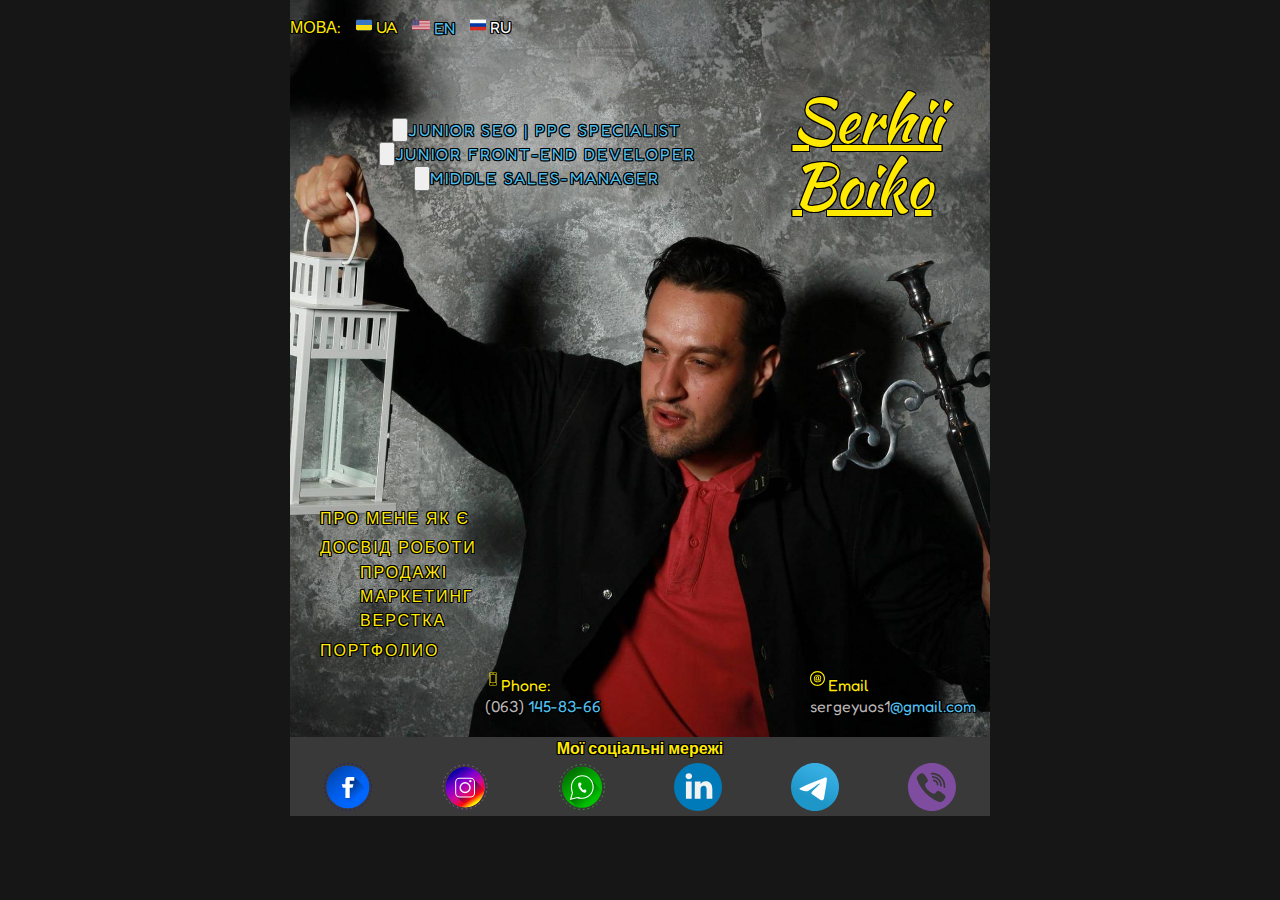
<file: ruzumemoe/index.html>
<!DOCTYPE html>
<html lang="uk">
  <head>
    <meta charset="UTF-8" />
    <meta http-equiv="X-UA-Compatible" content="IE=edge" />
    <meta name="viewport" content="width=device-width, initial-scale=1.0" />
    <title>CV Boiko Serhii</title>
    <meta
      name="Description"
      content="Резюме SEO и PPC спеціаліста, front-end розробника, менеждер з продажу"
    />
    <link rel="preconnect" href="https://fonts.googleapis.com" />
    <link rel="preconnect" href="https://fonts.gstatic.com" crossorigin />
    <link
      href="https://fonts.googleapis.com/css2?family=Actor&family=Fredoka+One&family=Kaushan+Script&display=swap"
      rel="stylesheet"
    />
    <link rel="stylesheet" href="https://cdnjs.cloudflare.com/ajax/libs/modern-normalize/1.1.0/modern-normalize.min.css" />
    <link rel="stylesheet" href="./style.css" />
  </head>
  <body>
    <header class="header">
      <div class="header-wrap">
        <h2 class="name-leng">Мова:</h2>
        <ul class="lists-leng">
          <li class="list-leng">
            <a class="link link-leng ua" href="#">
              <svg
                version="1.1"
                id="Layer_1"
                xmlns="http://www.w3.org/2000/svg"
                xmlns:xlink="http://www.w3.org/1999/xlink"
                x="0px"
                y="0px"
                viewBox="0 0 64 42"
                style="enable-background: new 0 0 64 42"
                xml:space="preserve"
                width="16"
                height="16"
              >
                <style type="text/css">
                  .st0 {
                    fill: #3a75c4;
                  }
                  .st1 {
                    fill: #f9dd16;
                  }
                </style>
                <path
                  id="Rounded_Rectangle_7_copy"
                  class="st0"
                  d="M5.8,0h52.3C61.4,0,64,2.6,64,5.7v30.6c0,3.2-2.6,5.7-5.8,5.7H5.8 C2.6,42,0,39.4,0,36.3V5.7C0,2.6,2.6,0,5.8,0z"
                />
                <path
                  class="st1"
                  d="M0,36.3C0,39.4,2.6,42,5.8,42h52.4c3.2,0,5.8-2.5,5.8-5.7V21H0V36.3z"
                />
              </svg>
              UA
            </a>
          </li>
          <li class="list-leng">
            <a class="link link-leng en" href="#">
              <svg xmlns="http://www.w3.org/2000/svg" xmlns:xlink="http://www.w3.org/1999/xlink" width="18" height="18" viewBox="0 0 7410 3900">
                <rect width="7410" height="3900" fill="#b22234"/>
                <path d="M0,450H7410m0,600H0m0,600H7410m0,600H0m0,600H7410m0,600H0" stroke="#fff" stroke-width="300"/>
                <rect width="2964" height="2100" fill="#3c3b6e"/>
                <g fill="#fff">
                <g id="s18">
                <g id="s9">
                <g id="s5">
                <g id="s4">
                <path id="s" d="M247,90 317.534230,307.082039 132.873218,172.917961H361.126782L176.465770,307.082039z"/>
                <use xlink:href="#s" y="420"/>
                <use xlink:href="#s" y="840"/>
                <use xlink:href="#s" y="1260"/>
                </g>
                <use xlink:href="#s" y="1680"/>
                </g>
                <use xlink:href="#s4" x="247" y="210"/>
                </g>
                <use xlink:href="#s9" x="494"/>
                </g>
                <use xlink:href="#s18" x="988"/>
                <use xlink:href="#s9" x="1976"/>
                <use xlink:href="#s5" x="2470"/>
                </g>
              </svg>
              EN
            </a>
          </li>
          <li class="list-leng">
            <a class="link link-leng ru" href="#"></a>
              <svg
                xmlns="http://www.w3.org/2000/svg"
                viewBox="0 0 9 6"
                width="16"
                height="16"
              >
                <rect fill="#fff" width="9" height="3" />
                <rect fill="#d52b1e" y="3" width="9" height="3" />
                <rect fill="#0039a6" y="2" width="9" height="2" />
              </svg>
              RU
            </a>
          </li>
        </ul>
      </div>
    </header>

<main>
      <section class="hero">
        <div class="hero-wrapper">
          <ul class="lists-hero-btn">
            <li class="hero-btn">
              <input type="button" value="" />Junior SEO | PPC specialist
            </li>
            <li class="hero-btn">
              <input type="button" value="" />Junior Front-end developer
            </li>
            <li class="hero-btn">
              <input type="button" value="" />Middle sales-manager
            </li>
        </ul>
        <a href="./index.html" class="hero-logo"
          > Serhii <br />
          Boiko</a>
        </div>

     </section>

    <section class="section-nav">
      <nav class="main-nav">
        <ul class="main-nav-lists">
          <li class="nav-list">
            <a href="./aboutme.html" class="link main-nav-link"
              >Про мене як є </a
            >
          </li>
          <li class="nav-list exp">
            Досвід роботи
            <ul>
              <li class="nav-secondary-list">
                <a href="./experience-sell.html" class="link second-nav-link"
                  >Продажі</a
                >
              </li>
              <li class="nav-secondary-list">
                <a
                  href="./experience-marketing.html"
                  class="link second-nav-link"
                  >Маркетинг</a
                >
              </li>
              <li class="nav-secondary-list">
                <a
                  href="./experience-front-end.html"
                  class="link second-nav-link"
                  >Верстка</a
                >
              </li>
            </ul>
          </li>
          <li class="nav-list">
            <a href="./aboutme.html" class="link main-nav-link"></a>Портфолио
          </li>
        </ul>
      </nav>
    </section>

    <section>
      <div class="addres">
        <ul class="address-lists">
          <li class="address-list">
            <div class="address-list-wrap">
              <svg data-name="Layer 1" id="Layer_1" viewBox="0 0 32 32" xmlns="http://www.w3.org/2000/svg" height="16" width="16"><title/><path d="M21.5,3h-11A2.5,2.5,0,0,0,8,5.5v21A2.5,2.5,0,0,0,10.5,29h11A2.5,2.5,0,0,0,24,26.5V5.5A2.5,2.5,0,0,0,21.5,3ZM23,26.5A1.5,1.5,0,0,1,21.5,28h-11A1.5,1.5,0,0,1,9,26.5V5.5A1.5,1.5,0,0,1,10.5,4h11A1.5,1.5,0,0,1,23,5.5v21Z"/><path d="M10,24H22V7H10V24ZM11,8H21V23H11V8Z"/><circle cx="16" cy="26" r="1"/><rect height="1" width="4" x="14" y="5"/></svg>
              <p class="phone-text">Phone:</p>  
            </div>
            <a href="tel:+380631458366" class="link contact-nav-link" target="_blank" rel="noreferrer noopener">
             <span class="phone-link">(063)</span> 145-83-66
            </a>
          </li>
          <li class="address-list email">
            <div class="address-list-wrap email">
              <svg version="1.1" id="Capa_1" xmlns="http://www.w3.org/2000/svg" xmlns:xlink="http://www.w3.org/1999/xlink" x="0px" y="0px"
                width="15px" height="15px" viewBox="0 0 512 512" style="enable-background:new 0 0 512 512;" xml:space="preserve">
                  <g>
                    <g>
                      <path d="M256,0C114.609,0,0,114.609,0,256c0,141.391,114.609,256,256,256c141.391,0,256-114.609,256-256
                        C512,114.609,397.391,0,256,0z M256,472c-119.297,0-216-96.703-216-216S136.703,40,256,40s216,96.703,216,216S375.297,472,256,472
                        z"/>
                      <path d="M315.844,198.359c0.172-1.109,0.25-2.141,0.25-3.094c0-8.797-5.5-13.172-16.5-13.172c-5.281,0-8.844,0.906-10.688,2.688
                        c-1.875,1.812-3.156,5.391-3.906,10.75c-4.219-5.938-8.469-9.938-12.75-12.016c-3.938-1.891-9.578-2.828-16.875-2.828
                        c-18.797,0-35.109,9.562-48.875,28.672c-12.688,17.578-19.016,36.359-19.016,56.329c0,15.594,4.109,29.28,12.344,41.094
                        c9.125,13.016,21.062,19.516,35.766,19.516c12.594,0,24.688-4.516,36.266-13.547c5.22,9.031,14.142,13.547,26.734,13.547
                        c23.844,0,44.267-10.062,61.219-30.203C375.938,276.938,384,254.906,384,230.031c0-29.75-12.516-54.562-37.547-74.422
                        C323.266,137.219,296.75,128,266.844,128c-38.906,0-71.562,12.297-98.016,36.906C141.609,190.281,128,222.656,128,262.062
                        c0,40.266,13.953,71.188,41.828,92.78C194.859,374.297,227.688,384,268.344,384c17.312,0,34.188-2.703,50.656-8.141
                        c18.062-5.922,32.922-14.359,44.594-25.297c3.767-3.609,7.392-8,10.828-13.156c4.297-6.297,6.422-11.375,6.422-15.234
                        c0-2.922-1.016-5.531-3.078-7.828c-2.047-2.281-4.516-3.422-7.358-3.422c-5.392,0-9.922,1.906-13.625,5.672
                        c-6.109,6.562-10.656,11.562-13.595,15c-20,17.469-44.844,26.203-74.594,26.203c-31.906,0-57.438-7.828-76.578-23.484
                        c-20.922-17.108-31.375-41.625-31.375-73.53c0-30.969,9.938-56.844,29.859-77.625C210.406,162.391,235.484,152,265.703,152
                        c23.781,0,43.547,6.75,59.328,20.281c16.906,14.344,25.328,33.438,25.328,57.25c0,12.469-2.125,24.094-6.422,34.828
                        c-4.781,12.047-11.72,21.328-20.781,27.858c-6.812,4.892-12.142,7.345-16,7.345c-4.203,0-6.297-1.97-6.297-5.922
                        c0-1.642,1.078-9.203,3.281-22.72L315.844,198.359z M267.344,269.578c-7.734,21.453-15.969,32.188-24.688,32.188
                        c-13.031,0-19.547-8.312-19.547-24.953c0-12.922,3.734-27.469,11.234-43.688c8.734-19.141,18.672-28.703,29.845-28.703
                        c4.625,0,8.062,2.5,10.328,7.484c1.844,3.812,2.766,8.344,2.766,13.594C277.281,236.719,273.984,251.406,267.344,269.578z"/>
                    </g>
                  </g>
                  <g>
                  </g>
                  <g>
                  </g>
                  <g>
                  </g>
                  <g>
                  </g>
                  <g>
                  </g>
                  <g>
                  </g>
                  <g>
                  </g>
                  <g>
                  </g>
                  <g>
                  </g>
                  <g>
                  </g>
                  <g>
                  </g>
                  <g>
                  </g>
                  <g>
                  </g>
                  <g>
                  </g>
                  <g></g></svg>
              <p class="email-text">Email</p>
            </div>
            <a href="mailto:mail@sergeyuos1@gmail.com&body=Привет?subject=Вакансия" class="link contact-nav-link"><span class="addres-link">sergeyuos1</span>@gmail.com</a>
          </li>
        </ul>
      </div>
    </section>
</main>

    <footer class="footer">
      <div class="wrap-social">
        <h2 class="name-social" >Мої соціальні мережі</h2>
        <ul class="social-link">
          <li><a href="https://www.facebook.com/sergeyuos1" target="_blank" rel="noreferrer noopener">
            <svg
                xmlns:dc="http://purl.org/dc/elements/1.1/"
                xmlns:cc="http://creativecommons.org/ns#"
                xmlns:rdf="http://www.w3.org/1999/02/22-rdf-syntax-ns#"
                xmlns:svg="http://www.w3.org/2000/svg"
                xmlns="http://www.w3.org/2000/svg"
                xmlns:xlink="http://www.w3.org/1999/xlink"
                xmlns:sodipodi="http://sodipodi.sourceforge.net/DTD/sodipodi-0.dtd"
                xmlns:inkscape="http://www.inkscape.org/namespaces/inkscape"
                width="48"
                height="48"
                viewBox="0 0 105.78513 105.78513"
                version="1.1"
                id="svg8"
                inkscape:version="0.92.3 (2405546, 2018-03-11)"
                sodipodi:docname="dibujo-6.svg">
                <defs
                  id="defs2">
                  <linearGradient
                    inkscape:collect="always"
                    id="linearGradient998">
                    <stop
                      style="stop-color:#000000;stop-opacity:0.52777779"
                      offset="0"
                      id="stop994" />
                    <stop
                      style="stop-color:#000000;stop-opacity:0;"
                      offset="1"
                      id="stop996" />
                  </linearGradient>
                  <linearGradient
                    inkscape:collect="always"
                    id="linearGradient978">
                    <stop
                      style="stop-color:#0047b2;stop-opacity:1"
                      offset="0"
                      id="stop974" />
                    <stop
                      style="stop-color:#0066ff;stop-opacity:0;"
                      offset="1"
                      id="stop976" />
                  </linearGradient>
                  <linearGradient
                    inkscape:collect="always"
                    xlink:href="#linearGradient978"
                    id="linearGradient980"
                    x1="52.117558"
                    y1="94.676964"
                    x2="109.84778"
                    y2="167.10701"
                    gradientUnits="userSpaceOnUse" />
                  <linearGradient
                    inkscape:collect="always"
                    xlink:href="#linearGradient998"
                    id="linearGradient1000"
                    x1="306.42773"
                    y1="441.0918"
                    x2="408.00809"
                    y2="555.74707"
                    gradientUnits="userSpaceOnUse" />
                </defs>
                <sodipodi:namedview
                  id="base"
                  pagecolor="#ffffff"
                  bordercolor="#666666"
                  borderopacity="1.0"
                  inkscape:pageopacity="0.0"
                  inkscape:pageshadow="2"
                  inkscape:zoom="0.7"
                  inkscape:cx="-64.778976"
                  inkscape:cy="177.91431"
                  inkscape:document-units="px"
                  inkscape:current-layer="layer1"
                  showgrid="false"
                  showguides="false"
                  inkscape:guide-bbox="true"
                  inkscape:window-width="1360"
                  inkscape:window-height="705"
                  inkscape:window-x="-8"
                  inkscape:window-y="-8"
                  inkscape:window-maximized="1"
                  units="px"
                  fit-margin-top="0"
                  fit-margin-left="0"
                  fit-margin-right="0"
                  fit-margin-bottom="0">
                  <sodipodi:guide
                    position="67.02812,75.259769"
                    orientation="0.70710678,0.70710678"
                    id="guide912"
                    inkscape:locked="false"/>
                  <sodipodi:guide
                    position="47.10892,28.125108"
                    orientation="0.70710678,0.70710678"
                    id="guide914"
                    inkscape:locked="false"/>
                  <sodipodi:guide 
                    position="-26.722845,-29.605038"
                    orientation="0.70710678,0.70710678"
                    id="guide955"
                    inkscape:locked="false"/>
                </sodipodi:namedview>
                <metadata
                  id="metadata5">
                  <rdf:RDF>
                    <cc:Work rdf:about="">
                      <dc:format>image/svg+xml</dc:format>
                      <dc:type
                        rdf:resource="http://purl.org/dc/dcmitype/StillImage" />
                      <dc:title></dc:title>
                    </cc:Work>
                  </rdf:RDF>
                </metadata>
                <g
                  inkscape:label="Capa 1"
                  inkscape:groupmode="layer"
                  id="layer1"
                  transform="translate(-29.12827,-77.419919)">
                  <g
                    id="g836"
                    transform="matrix(0.98570778,0,0,0.98570778,1.1722601,1.8624552)">
                    <circle
                      r="47.625"
                      cy="130.31248"
                      cx="82.020836"
                      id="path815"
                      style="opacity:1;fill:#0066ff;fill-opacity:1;stroke:none;stroke-width:0.95208973;stroke-linecap:round;stroke-linejoin:round;stroke-miterlimit:4;stroke-dasharray:none;stroke-dashoffset:0;stroke-opacity:1;paint-order:stroke fill markers" />
                    <circle
                      r="52.220566"
                      cy="130.31248"
                      cx="82.020836"
                      id="circle886"
                      style="opacity:1;fill:none;fill-opacity:1;stroke:#0000c9;stroke-width:1.34399998;stroke-linecap:round;stroke-linejoin:round;stroke-miterlimit:4;stroke-dasharray:1.344, 8.064;stroke-dashoffset:0;stroke-opacity:1;paint-order:stroke fill markers" />
                    <circle
                      style="opacity:1;fill:url(#linearGradient980);fill-opacity:1;stroke:none;stroke-width:0.95208973;stroke-linecap:round;stroke-linejoin:round;stroke-miterlimit:4;stroke-dasharray:none;stroke-dashoffset:0;stroke-opacity:1;paint-order:stroke fill markers"
                      id="circle972"
                      cx="82.020836"
                      cy="130.31248"
                      r="47.625" />
                    <path
                      id="path989"
                      transform="scale(0.26458333)"
                      d="m 363.42578,407.98242 -56.99805,33.10938 -18.28711,145.03711 77.38282,77.38281 A 180,180 0 0 0 485.86523,530.42188 Z"
                      style="fill:url(#linearGradient1000);fill-opacity:1;stroke:none;stroke-width:0.99999994px;stroke-linecap:butt;stroke-linejoin:miter;stroke-opacity:1"
                      inkscape:connector-curvature="0" />
                    <path
                      inkscape:connector-curvature="0"
                      id="rect982"
                      d="m 89.822943,107.76035 c -4.444987,-0.0186 -9.850149,0.22118 -11.336776,1.41386 -2.911076,2.33548 -2.258777,6.83421 -2.258777,6.83421 h 0.0098 v 8.17728 l -8.351943,-0.0424 2.606043,7.95146 5.7459,0.0176 v 22.96759 h 9.621637 v -22.93762 l 6.281269,0.0191 2.204516,-7.88427 -8.485785,-0.0429 v -8.13284 l 10.274823,0.0997 0.02274,-8.25583 c 0,0 -2.876251,-0.17051 -6.333464,-0.185 z"
                      style="opacity:1;fill:#ffffff;fill-opacity:1;stroke:none;stroke-width:1.04400003;stroke-linecap:square;stroke-linejoin:miter;stroke-miterlimit:4;stroke-dasharray:1.04399998, 6.26399984;stroke-dashoffset:0;stroke-opacity:1;paint-order:stroke fill markers" />
                  </g>
                </g>
              </svg>
            </a></li>
          <li><a href="https://www.instagram.com/sergeyuos/" target="_blank" rel="noreferrer noopener">
            <svg
                xmlns:dc="http://purl.org/dc/elements/1.1/"
                xmlns:cc="http://creativecommons.org/ns#"
                xmlns:rdf="http://www.w3.org/1999/02/22-rdf-syntax-ns#"
                xmlns:svg="http://www.w3.org/2000/svg"
                xmlns="http://www.w3.org/2000/svg"
                xmlns:xlink="http://www.w3.org/1999/xlink"
                xmlns:sodipodi="http://sodipodi.sourceforge.net/DTD/sodipodi-0.dtd"
                xmlns:inkscape="http://www.inkscape.org/namespaces/inkscape"
                width="48"
                height="48"
                viewBox="0 0 105.8851 105.88512"
                version="1.1"
                id="svg8"
                inkscape:version="0.92.3 (2405546, 2018-03-11)"
                sodipodi:docname="dibujo-3.svg">
                <defs
                  id="defs2">
                  <linearGradient
                    inkscape:collect="always"
                    id="linearGradient11364">
                    <stop
                      style="stop-color:#000000;stop-opacity:0.60000002"
                      offset="0"
                      id="stop11360" />
                    <stop
                      style="stop-color:#000000;stop-opacity:0;"
                      offset="1"
                      id="stop11362" />
                  </linearGradient>
                  <linearGradient
                    id="linearGradient11327"
                    inkscape:collect="always">
                    <stop
                      id="stop11319"
                      offset="0"
                      style="stop-color:#00009f;stop-opacity:1" />
                    <stop
                      style="stop-color:#7500cb;stop-opacity:0.5372549;"
                      offset="0.32026872"
                      id="stop11321" />
                    <stop
                      id="stop11331"
                      offset="0.59651691"
                      style="stop-color:#c30077;stop-opacity:0.71764708" />
                    <stop
                      id="stop11329"
                      offset="0.83771777"
                      style="stop-color:#ff0000;stop-opacity:0.93333334" />
                    <stop
                      id="stop11325"
                      offset="1"
                      style="stop-color:#ffff00;stop-opacity:1" />
                  </linearGradient>
                  <linearGradient
                    inkscape:collect="always"
                    id="linearGradient11297">
                    <stop
                      style="stop-color:#00009f;stop-opacity:1"
                      offset="0"
                      id="stop11293" />
                    <stop
                      id="stop11301"
                      offset="0.46163547"
                      style="stop-color:#7500cb;stop-opacity:0.5372549;" />
                    <stop
                      style="stop-color:#f3b5ff;stop-opacity:0.22745098"
                      offset="0.76840276"
                      id="stop11315" />
                    <stop
                      style="stop-color:#ffcc00;stop-opacity:1"
                      offset="1"
                      id="stop11295" />
                  </linearGradient>
                  <symbol
                    id="EmergencyTelephone">
                    <title
                      id="title4482">Emergency Telephone</title>
                    <g
                      style="stroke:none"
                      id="g4489">
                      <path
                        style="stroke-width:0.26458332"
                        inkscape:connector-curvature="0"
                        d="m 6.0854167,9.525 c 0,6.35 2.9104166,7.9375 3.4395833,7.9375 v -4.497917 c -0.79375,0 -0.79375,-2.116666 -0.79375,-3.439583 0,-1.3229167 0,-3.4395833 0.79375,-3.4395833 V 1.5875 c -0.79375,0 -3.4395833,1.5875 -3.4395833,7.9375 z"
                        id="path4484" />
                      <path
                        style="stroke-width:0.26458332"
                        inkscape:connector-curvature="0"
                        id="ear3"
                        d="M 11.1125,6.0854167 A 0.52916667,0.52916667 0 0 0 11.641667,5.55625 V 2.1166667 A 0.52916667,0.52916667 0 0 0 11.1125,1.5875 h -1.058333 v 4.4979167 z" />
                      <use
                        height="100%"
                        width="100%"
                        x="0"
                        y="43"
                        xlink:href="#ear3"
                        id="use4487" />
                    </g>
                  </symbol>
                  <symbol
                    id="Telephone">
                    <title
                      id="title4460">Telephone</title>
                    <g
                      style="stroke:none"
                      id="g4467">
                      <path
                        style="stroke-width:0.26458332"
                        inkscape:connector-curvature="0"
                        d="m 6.0854167,9.525 c 0,6.35 2.9104166,7.9375 3.4395833,7.9375 v -4.497917 c -0.79375,0 -0.79375,-2.116666 -0.79375,-3.439583 0,-1.3229167 0,-3.4395833 0.79375,-3.4395833 V 1.5875 c -0.79375,0 -3.4395833,1.5875 -3.4395833,7.9375 z"
                        id="path4462" />
                      <path
                        style="stroke-width:0.26458332"
                        inkscape:connector-curvature="0"
                        id="ear1"
                        d="M 11.1125,6.0854167 A 0.52916667,0.52916667 0 0 0 11.641667,5.55625 V 2.1166667 A 0.52916667,0.52916667 0 0 0 11.1125,1.5875 h -1.058333 v 4.4979167 z" />
                      <use
                        height="100%"
                        width="100%"
                        x="0"
                        y="43"
                        xlink:href="#ear1"
                        id="use4465" />
                    </g>
                  </symbol>
                  <linearGradient
                    inkscape:collect="always"
                    xlink:href="#linearGradient11297"
                    id="linearGradient11299"
                    x1="80.433334"
                    y1="115.23125"
                    x2="131.7625"
                    y2="191.43124"
                    gradientUnits="userSpaceOnUse" />
                  <linearGradient
                    inkscape:collect="always"
                    xlink:href="#linearGradient11327"
                    id="linearGradient11317"
                    gradientUnits="userSpaceOnUse"
                    x1="80.433334"
                    y1="115.23125"
                    x2="131.7625"
                    y2="191.43124" />
                  <linearGradient
                    inkscape:collect="always"
                    xlink:href="#linearGradient11364"
                    id="linearGradient11366"
                    x1="411.78906"
                    y1="586.30078"
                    x2="484.15616"
                    y2="671.28998"
                    gradientUnits="userSpaceOnUse" />
                </defs>
                <sodipodi:namedview
                  id="base"
                  pagecolor="#ffffff"
                  bordercolor="#666666"
                  borderopacity="1.0"
                  inkscape:pageopacity="0.0"
                  inkscape:pageshadow="2"
                  inkscape:zoom="0.5"
                  inkscape:cx="363.56215"
                  inkscape:cy="219.86132"
                  inkscape:document-units="px"
                  inkscape:current-layer="layer1"
                  showgrid="false"
                  showguides="false"
                  inkscape:guide-bbox="true"
                  inkscape:window-width="931"
                  inkscape:window-height="434"
                  inkscape:window-x="268"
                  inkscape:window-y="3"
                  inkscape:window-maximized="0"
                  inkscape:snap-global="true"
                  units="px"
                  fit-margin-top="0"
                  fit-margin-left="0"
                  fit-margin-right="0"
                  fit-margin-bottom="0">
                  <sodipodi:guide
                    position="33.096494,30.559244"
                    orientation="0.70710678,0.70710678"
                    id="guide833"
                    inkscape:locked="false" />
                  <sodipodi:guide
                    position="73.598533,71.844194"
                    orientation="0.70710678,0.70710678"
                    id="guide835"
                    inkscape:locked="false" />
                </sodipodi:namedview>
                <metadata
                  id="metadata5">
                  <rdf:RDF>
                    <cc:Work
                      rdf:about="">
                      <dc:format>image/svg+xml</dc:format>
                      <dc:type
                        rdf:resource="http://purl.org/dc/dcmitype/StillImage" />
                      <dc:title></dc:title>
                    </cc:Work>
                  </rdf:RDF>
                </metadata>
                <g
                  inkscape:label="Capa 1"
                  inkscape:groupmode="layer"
                  id="layer1"
                  transform="translate(-52.572577,-100.74468)">
                  <g
                    id="g859"
                    transform="matrix(0.93003423,0,0,0.93003423,7.3824477,10.752847)">
                    <ellipse
                      ry="47.625"
                      rx="46.125"
                      cy="154.125"
                      cx="105.84524"
                      id="path815"
                      style="opacity:1;fill:#ff00ff;fill-opacity:1;stroke:none;stroke-width:0.8041358;stroke-linecap:square;stroke-linejoin:miter;stroke-miterlimit:4;stroke-dasharray:0.80413575, 4.82481454;stroke-dashoffset:0;stroke-opacity:1;paint-order:stroke fill markers" />
                    <ellipse
                      ry="52.161556"
                      rx="52.161552"
                      cy="153.68724"
                      cx="105.51513"
                      id="ellipse831"
                      style="opacity:1;fill:none;fill-opacity:1;stroke:#dc6de4;stroke-width:1.56200004;stroke-linecap:round;stroke-linejoin:round;stroke-miterlimit:4;stroke-dasharray:1.562, 9.372;stroke-dashoffset:0;stroke-opacity:1;paint-order:stroke fill markers" />
                    <ellipse
                      style="opacity:1;fill:url(#linearGradient11299);fill-opacity:1;stroke:none;stroke-width:0.8041358;stroke-linecap:square;stroke-linejoin:miter;stroke-miterlimit:4;stroke-dasharray:0.80413575, 4.82481454;stroke-dashoffset:0;stroke-opacity:1;paint-order:stroke fill markers"
                      id="ellipse11291"
                      cx="105.84524"
                      cy="154.125"
                      rx="46.125"
                      ry="47.625" />
                    <ellipse
                      ry="47.625"
                      rx="46.125"
                      cy="154.125"
                      cx="105.84524"
                      id="ellipse11303"
                      style="opacity:1;fill:url(#linearGradient11317);fill-opacity:1;stroke:none;stroke-width:0.8041358;stroke-linecap:square;stroke-linejoin:miter;stroke-miterlimit:4;stroke-dasharray:0.80413575, 4.82481454;stroke-dashoffset:0;stroke-opacity:1;paint-order:stroke fill markers" />
                    <path
                      id="path11355"
                      transform="scale(0.26458333)"
                      d="m 476.86719,509.42578 4.64258,22.09375 2.81445,56.5 1.28711,46.5625 -8.83008,27.95703 -29.64453,7.83594 -54.88281,2.57227 -68.46485,-7.48438 L 419.5,761.17578 A 174.33071,180 0 0 0 572.79297,605.35156 Z"
                      style="fill:url(#linearGradient11366);fill-opacity:1;stroke:none;stroke-width:0.99999994px;stroke-linecap:butt;stroke-linejoin:miter;stroke-opacity:1"
                      inkscape:connector-curvature="0" />
                    <rect
                      ry="9.4182072"
                      y="132.91701"
                      x="83.404526"
                      height="44.695126"
                      width="44.695126"
                      id="rect11333"
                      style="opacity:1;fill:none;fill-opacity:1;stroke:#ffffff;stroke-width:2.41370797;stroke-linecap:square;stroke-linejoin:round;stroke-miterlimit:4;stroke-dasharray:none;stroke-dashoffset:0;stroke-opacity:1;paint-order:stroke fill markers" />
                    <circle
                      r="2.7381825"
                      cy="139.84071"
                      cx="118.28339"
                      id="path11351"
                      style="opacity:1;fill:#ffffff;fill-opacity:1;stroke:none;stroke-width:1.34119844;stroke-linecap:square;stroke-linejoin:round;stroke-miterlimit:4;stroke-dasharray:none;stroke-dashoffset:0;stroke-opacity:1;paint-order:stroke fill markers" />
                    <circle
                      style="opacity:1;fill:none;fill-opacity:1;stroke:#ffffff;stroke-width:3.32993841;stroke-linecap:square;stroke-linejoin:round;stroke-miterlimit:4;stroke-dasharray:none;stroke-dashoffset:0;stroke-opacity:1;paint-order:stroke fill markers"
                      id="circle11353"
                      cx="105.75208"
                      cy="155.26457"
                      r="11.584605" />
                  </g>
                </g>
              </svg>
          </a></li>
          <li><a href="https://wa.me/+380631458366" target="_blank" rel="noreferrer noopener">
            <svg
                xmlns:dc="http://purl.org/dc/elements/1.1/"
                xmlns:cc="http://creativecommons.org/ns#"
                xmlns:rdf="http://www.w3.org/1999/02/22-rdf-syntax-ns#"
                xmlns:svg="http://www.w3.org/2000/svg"
                xmlns="http://www.w3.org/2000/svg"
                xmlns:xlink="http://www.w3.org/1999/xlink"
                xmlns:sodipodi="http://sodipodi.sourceforge.net/DTD/sodipodi-0.dtd"
                xmlns:inkscape="http://www.inkscape.org/namespaces/inkscape"
                width="48"
                height="48"
                viewBox="0 0 105.8851 105.88512"
                version="1.1"
                id="svg8"
                inkscape:version="0.92.3 (2405546, 2018-03-11)"
                sodipodi:docname="dibujo-2.svg">
                <defs
                  id="defs2">
                  <linearGradient
                    inkscape:collect="always"
                    id="linearGradient1475">
                    <stop
                      style="stop-color:#000000;stop-opacity:0.41666666"
                      offset="0"
                      id="stop1471" />
                    <stop
                      style="stop-color:#000000;stop-opacity:0;"
                      offset="1"
                      id="stop1473" />
                  </linearGradient>
                  <linearGradient
                    inkscape:collect="always"
                    id="linearGradient856">
                    <stop
                      style="stop-color:#006c00;stop-opacity:1"
                      offset="0"
                      id="stop852" />
                    <stop
                      style="stop-color:#00c100;stop-opacity:0;"
                      offset="1"
                      id="stop854" />
                  </linearGradient>
                  <linearGradient
                    inkscape:collect="always"
                    xlink:href="#linearGradient856"
                    id="linearGradient858"
                    x1="79.186012"
                    y1="116.51637"
                    x2="132.85863"
                    y2="192.1116"
                    gradientUnits="userSpaceOnUse" />
                  <symbol
                    id="EmergencyTelephone">
                    <title
                      id="title4482">Emergency Telephone</title>
                    <g
                      style="stroke:none"
                      id="g4489">
                      <path
                        style="stroke-width:0.26458332"
                        inkscape:connector-curvature="0"
                        d="m 6.0854167,9.525 c 0,6.35 2.9104166,7.9375 3.4395833,7.9375 v -4.497917 c -0.79375,0 -0.79375,-2.116666 -0.79375,-3.439583 0,-1.3229167 0,-3.4395833 0.79375,-3.4395833 V 1.5875 c -0.79375,0 -3.4395833,1.5875 -3.4395833,7.9375 z"
                        id="path4484" />
                      <path
                        style="stroke-width:0.26458332"
                        inkscape:connector-curvature="0"
                        id="ear3"
                        d="M 11.1125,6.0854167 A 0.52916667,0.52916667 0 0 0 11.641667,5.55625 V 2.1166667 A 0.52916667,0.52916667 0 0 0 11.1125,1.5875 h -1.058333 v 4.4979167 z" />
                      <use
                        height="100%"
                        width="100%"
                        x="0"
                        y="43"
                        xlink:href="#ear3"
                        id="use4487" />
                    </g>
                  </symbol>
                  <symbol
                    id="Telephone">
                    <title
                      id="title4460">Telephone</title>
                    <g
                      style="stroke:none"
                      id="g4467">
                      <path
                        style="stroke-width:0.26458332"
                        inkscape:connector-curvature="0"
                        d="m 6.0854167,9.525 c 0,6.35 2.9104166,7.9375 3.4395833,7.9375 v -4.497917 c -0.79375,0 -0.79375,-2.116666 -0.79375,-3.439583 0,-1.3229167 0,-3.4395833 0.79375,-3.4395833 V 1.5875 c -0.79375,0 -3.4395833,1.5875 -3.4395833,7.9375 z"
                        id="path4462" />
                      <path
                        style="stroke-width:0.26458332"
                        inkscape:connector-curvature="0"
                        id="ear1"
                        d="M 11.1125,6.0854167 A 0.52916667,0.52916667 0 0 0 11.641667,5.55625 V 2.1166667 A 0.52916667,0.52916667 0 0 0 11.1125,1.5875 h -1.058333 v 4.4979167 z" />
                      <use
                        height="100%"
                        width="100%"
                        x="0"
                        y="43"
                        xlink:href="#ear1"
                        id="use4465" />
                    </g>
                  </symbol>
                  <linearGradient
                    inkscape:collect="always"
                    xlink:href="#linearGradient1475"
                    id="linearGradient1477"
                    x1="397.45645"
                    y1="600.33173"
                    x2="478.73553"
                    y2="700.33173"
                    gradientUnits="userSpaceOnUse" />
                </defs>
                <sodipodi:namedview
                  id="base"
                  pagecolor="#ffffff"
                  bordercolor="#666666"
                  borderopacity="1.0"
                  inkscape:pageopacity="0.0"
                  inkscape:pageshadow="2"
                  inkscape:zoom="0.81"
                  inkscape:cx="267.28788"
                  inkscape:cy="272.77239"
                  inkscape:document-units="px"
                  inkscape:current-layer="layer1"
                  showgrid="false"
                  showguides="false"
                  inkscape:guide-bbox="true"
                  inkscape:window-width="931"
                  inkscape:window-height="696"
                  inkscape:window-x="393"
                  inkscape:window-y="0"
                  inkscape:window-maximized="0"
                  inkscape:snap-global="false"
                  units="px"
                  fit-margin-top="0"
                  fit-margin-left="0"
                  fit-margin-right="0"
                  fit-margin-bottom="0">
                  <sodipodi:guide
                    position="35.533673,33.843414"
                    orientation="0.70710678,0.70710678"
                    id="guide833"
                    inkscape:locked="false" />
                  <sodipodi:guide
                    position="63.877163,65.568604"
                    orientation="0.70710678,0.70710678"
                    id="guide835"
                    inkscape:locked="false" />
                </sodipodi:namedview>
                <metadata
                  id="metadata5">
                  <rdf:RDF>
                    <cc:Work
                      rdf:about="">
                      <dc:format>image/svg+xml</dc:format>
                      <dc:type
                        rdf:resource="http://purl.org/dc/dcmitype/StillImage" />
                      <dc:title></dc:title>
                    </cc:Work>
                  </rdf:RDF>
                </metadata>
                <g
                  inkscape:label="Capa 1"
                  inkscape:groupmode="layer"
                  id="layer1"
                  transform="translate(-52.572577,-100.74468)">
                  <g
                    id="g849"
                    transform="matrix(0.95064143,0,0,0.95064143,5.2080759,7.5857825)">
                    <ellipse
                      ry="47.625"
                      rx="46.125"
                      cy="154.125"
                      cx="105.84524"
                      id="path815"
                      style="opacity:1;fill:#00c100;fill-opacity:1;stroke:none;stroke-width:0.8041358;stroke-linecap:square;stroke-linejoin:miter;stroke-miterlimit:4;stroke-dasharray:0.80413575, 4.82481454;stroke-dashoffset:0;stroke-opacity:1;paint-order:stroke fill markers" />
                    <ellipse
                      ry="52.161556"
                      rx="52.161552"
                      cy="153.68724"
                      cx="105.51513"
                      id="ellipse831"
                      style="opacity:1;fill:none;fill-opacity:1;stroke:#26e72b;stroke-width:1.56200004;stroke-linecap:round;stroke-linejoin:round;stroke-miterlimit:4;stroke-dasharray:1.562, 9.372;stroke-dashoffset:0;stroke-opacity:1;paint-order:stroke fill markers" />
                    <ellipse
                      style="opacity:1;fill:url(#linearGradient858);fill-opacity:1;stroke:none;stroke-width:0.8041358;stroke-linecap:square;stroke-linejoin:miter;stroke-miterlimit:4;stroke-dasharray:0.80413575, 4.82481454;stroke-dashoffset:0;stroke-opacity:1;paint-order:stroke fill markers"
                      id="ellipse850"
                      cx="105.84524"
                      cy="154.125"
                      rx="46.125"
                      ry="47.625" />
                    <path
                      sodipodi:nodetypes="cccccc"
                      inkscape:connector-curvature="0"
                      id="path1466"
                      transform="scale(0.26458333)"
                      d="m 469.06641,504.81055 -176.54822,190.22541 55.09704,59.10076 c 16.96,5.53982 34.64127,8.36682 52.42969,8.38281 83.96683,-0.0601 155.96218,-61.91422 171.2832,-147.15625 z"
                      style="fill:url(#linearGradient1477);fill-opacity:1;stroke:none;stroke-width:0.99999994px;stroke-linecap:butt;stroke-linejoin:miter;stroke-opacity:1" />
                    <path
                      sodipodi:nodetypes="cccccccccc"
                      inkscape:connector-curvature="0"
                      id="ellipse860"
                      d="m 106.19617,128.9762 c -13.20604,-3e-5 -23.911675,11.05371 -23.911707,24.68921 0.01039,5.23154 1.44935,11.22833 2.654547,12.52561 v 0 l -3.974629,14.15093 14.242025,-3.63342 v 0 c 2.882082,1.60798 6.006714,1.63882 10.989764,1.6461 13.20605,3e-5 23.91168,-11.05371 23.91171,-24.68922 -3e-5,-13.6355 -10.70566,-24.68924 -23.91171,-24.68921 z"
                      style="opacity:1;fill:#00a400;fill-opacity:1;stroke:#ffffff;stroke-width:5.09299994;stroke-linecap:square;stroke-linejoin:miter;stroke-miterlimit:4;stroke-dasharray:none;stroke-dashoffset:0;stroke-opacity:1;paint-order:stroke fill markers" />
                    <path
                      sodipodi:nodetypes="acacccccccccca"
                      inkscape:connector-curvature="0"
                      id="rect11258"
                      d="m 96.715793,146.469 c -0.48166,4.10941 1.31127,8.58803 3.582397,11.88446 2.92294,4.24253 6.55007,8.02298 11.24113,8.72533 0.80028,0.11984 2.26955,-0.86159 2.26955,-0.86159 l 0.0199,0.02 c 1.86761,-1.28368 2.34168,-3.83738 1.05905,-5.70571 -1.26866,-1.84811 -4.92691,-1.35733 -6.81515,-0.10624 -1.47206,-1.48749 -2.89109,-3.03079 -3.79885,-4.31113 -0.84797,-1.1946 -1.76416,-2.89722 -2.62687,-4.64838 1.75456,-1.35507 3.39839,-4.5827 2.24739,-6.38052 -1.19422,-1.86539 -3.73165,-2.40658 -5.635106,-1.27403 l 0.655514,1.60448 c -0.403016,-0.96795 -0.655514,-1.60448 -0.655514,-1.60448 0,0 -1.424217,1.64032 -1.543481,2.65786 z"
                      style="opacity:1;fill:#ffffff;fill-opacity:1;stroke:none;stroke-width:0.92763442;stroke-linecap:square;stroke-linejoin:miter;stroke-miterlimit:4;stroke-dasharray:none;stroke-dashoffset:0;stroke-opacity:1;paint-order:stroke fill markers" />
                  </g>
                </g>
              </svg>
            </a></li>
          <li><a href="https://www.linkedin.com/in/sergey-boyko-70b5391ab/" target="_blank" rel="noreferrer noopener">
              <svg id="Capa_1" style="enable-background:new 0 0 112.196 112.196;" width="48px" height="48px" version="1.1" viewBox="0 0 112.196 112.196" xml:space="preserve" xmlns="http://www.w3.org/2000/svg" xmlns:xlink="http://www.w3.org/1999/xlink"><g><circle cx="56.098" cy="56.097" r="56.098" style="fill:#007AB9;"/><g><path d="M89.616,60.611v23.128H76.207V62.161c0-5.418-1.936-9.118-6.791-9.118    c-3.705,0-5.906,2.491-6.878,4.903c-0.353,0.862-0.444,2.059-0.444,3.268v22.524H48.684c0,0,0.18-36.546,0-40.329h13.411v5.715    c-0.027,0.045-0.065,0.089-0.089,0.132h0.089v-0.132c1.782-2.742,4.96-6.662,12.085-6.662    C83.002,42.462,89.616,48.226,89.616,60.611L89.616,60.611z M34.656,23.969c-4.587,0-7.588,3.011-7.588,6.967    c0,3.872,2.914,6.97,7.412,6.97h0.087c4.677,0,7.585-3.098,7.585-6.97C42.063,26.98,39.244,23.969,34.656,23.969L34.656,23.969z     M27.865,83.739H41.27V43.409H27.865V83.739z" style="fill:#F1F2F2;"/></g></g><g/><g/><g/><g/><g/><g/><g/><g/><g/><g/><g/><g/><g/><g/><g/></svg>
              </a></li>
          <li><a href="https://t.me/Sergeyutig" target="_blank" rel="noreferrer noopener">
            <svg width="48" height="48" viewBox="0 0 48 48" fill="none" xmlns="http://www.w3.org/2000/svg">
              <path d="M24 48C37.2548 48 48 37.2548 48 24C48 10.7452 37.2548 0 24 0C10.7452 0 0 10.7452 0 24C0 37.2548 10.7452 48 24 48Z" fill="url(#paint0_linear)"/>
              <path d="M8.93822 25.174C11.7438 23.6286 14.8756 22.3388 17.8018 21.0424C22.836 18.919 27.8902 16.8324 32.9954 14.8898C33.9887 14.5588 35.7734 14.2351 35.9484 15.7071C35.8526 17.7907 35.4584 19.8621 35.188 21.9335C34.5017 26.4887 33.7085 31.0283 32.935 35.5685C32.6685 37.0808 30.774 37.8637 29.5618 36.8959C26.6486 34.9281 23.713 32.9795 20.837 30.9661C19.8949 30.0088 20.7685 28.6341 21.6099 27.9505C24.0093 25.5859 26.5539 23.5769 28.8279 21.0901C29.4413 19.6088 27.6289 20.8572 27.0311 21.2397C23.7463 23.5033 20.5419 25.9051 17.0787 27.8945C15.3097 28.8683 13.2479 28.0361 11.4797 27.4927C9.89428 26.8363 7.57106 26.175 8.93806 25.1741L8.93822 25.174Z" fill="white"/>
              <defs>
              <linearGradient id="paint0_linear" x1="18.0028" y1="2.0016" x2="6.0028" y2="30" gradientUnits="userSpaceOnUse">
              <stop stop-color="#37AEE2"/>
              <stop offset="1" stop-color="#1E96C8"/>
              </linearGradient>
              </defs>
              </svg>
            </a></li>
          <li><a href="viber://chat/?number=+380631458366" target="_blank" rel="noreferrer noopener">
            <svg enable-background="new 0 0 128 128" id="Social_Icons" version="1.1" viewBox="0 0 128 128" xml:space="preserve" xmlns="http://www.w3.org/2000/svg" xmlns:xlink="http://www.w3.org/1999/xlink"  width="48" height="48" ><g id="_x34__stroke"><g id="Viber_1_"><rect clip-rule="evenodd" fill="none" fill-rule="evenodd"/><path clip-rule="evenodd" d="M71.4,44.764c2.492,0.531,4.402,1.478,6.034,3.006    c2.1,1.983,3.251,4.383,3.757,7.831c0.342,2.248,0.202,3.132-0.595,3.865c-0.746,0.682-2.125,0.707-2.96,0.063    c-0.607-0.455-0.797-0.935-0.936-2.236c-0.164-1.731-0.468-2.943-0.987-4.067c-1.113-2.387-3.074-3.625-6.388-4.029    c-1.556-0.19-2.024-0.366-2.53-0.96c-0.924-1.099-0.569-2.88,0.708-3.537c0.481-0.24,0.683-0.265,1.746-0.202    C69.908,44.536,70.882,44.65,71.4,44.764z M68.706,35.227c7.679,1.124,13.624,4.686,17.521,10.471    c2.189,3.259,3.555,7.086,4.023,11.191c0.164,1.503,0.164,4.244-0.013,4.699c-0.165,0.429-0.696,1.01-1.151,1.25    c-0.493,0.253-1.543,0.227-2.125-0.076c-0.974-0.493-1.265-1.276-1.265-3.398c0-3.271-0.848-6.72-2.315-9.398    c-1.67-3.057-4.099-5.583-7.059-7.339c-2.543-1.516-6.3-2.64-9.728-2.918c-1.24-0.101-1.923-0.354-2.391-0.897    c-0.721-0.821-0.797-1.933-0.19-2.855C64.67,34.937,65.682,34.772,68.706,35.227z M38.914,27.434    c0.443,0.152,1.126,0.505,1.518,0.758c2.403,1.592,9.095,10.143,11.284,14.412c1.252,2.438,1.67,4.244,1.278,5.583    c-0.405,1.44-1.075,2.198-4.074,4.61c-1.202,0.972-2.328,1.97-2.505,2.236c-0.455,0.657-0.822,1.945-0.822,2.855    c0.013,2.109,1.379,5.937,3.175,8.88c1.391,2.286,3.883,5.216,6.35,7.465c2.897,2.653,5.452,4.459,8.337,5.886    c3.707,1.844,5.971,2.311,7.628,1.541c0.417-0.19,0.86-0.442,0.999-0.556c0.126-0.114,1.101-1.301,2.163-2.615    c2.049-2.577,2.517-2.994,3.922-3.474c1.784-0.606,3.605-0.442,5.44,0.493c1.392,0.72,4.428,2.602,6.388,3.966    c2.581,1.806,8.096,6.303,8.843,7.2c1.315,1.617,1.543,3.688,0.658,5.975c-0.936,2.412-4.579,6.934-7.122,8.867    c-2.302,1.743-3.934,2.412-6.085,2.513c-1.771,0.088-2.505-0.063-4.769-0.998C63.76,95.718,49.579,84.805,38.32,69.811    c-5.882-7.831-10.361-15.953-13.422-24.378c-1.784-4.913-1.872-7.048-0.405-9.562c0.633-1.061,3.327-3.688,5.288-5.153    c3.264-2.425,4.769-3.322,5.971-3.575C36.574,26.966,38.004,27.105,38.914,27.434z M67.833,26.07    c4.352,0.543,7.868,1.591,11.727,3.474c3.795,1.857,6.224,3.613,9.437,6.808c3.011,3.019,4.681,5.305,6.452,8.854    c2.467,4.951,3.871,10.838,4.111,17.317c0.089,2.21,0.025,2.703-0.481,3.335c-0.961,1.225-3.074,1.023-3.795-0.354    c-0.228-0.455-0.291-0.846-0.367-2.615c-0.127-2.716-0.316-4.471-0.696-6.568c-1.493-8.223-5.44-14.791-11.74-19.503    c-5.25-3.941-10.677-5.861-17.786-6.278c-2.404-0.139-2.821-0.227-3.365-0.644c-1.012-0.796-1.063-2.665-0.089-3.537    c0.595-0.543,1.012-0.619,3.074-0.556C65.392,25.842,66.973,25.969,67.833,26.07z M64,0c35.346,0,64,28.654,64,64    s-28.654,64-64,64S0,99.346,0,64S28.654,0,64,0z" fill="#7F4DA0" fill-rule="evenodd" id="Viber"/></g></g></svg>
            </a></li>
        </ul>
      </div>
    </footer>
  </body>
</html>
</file>
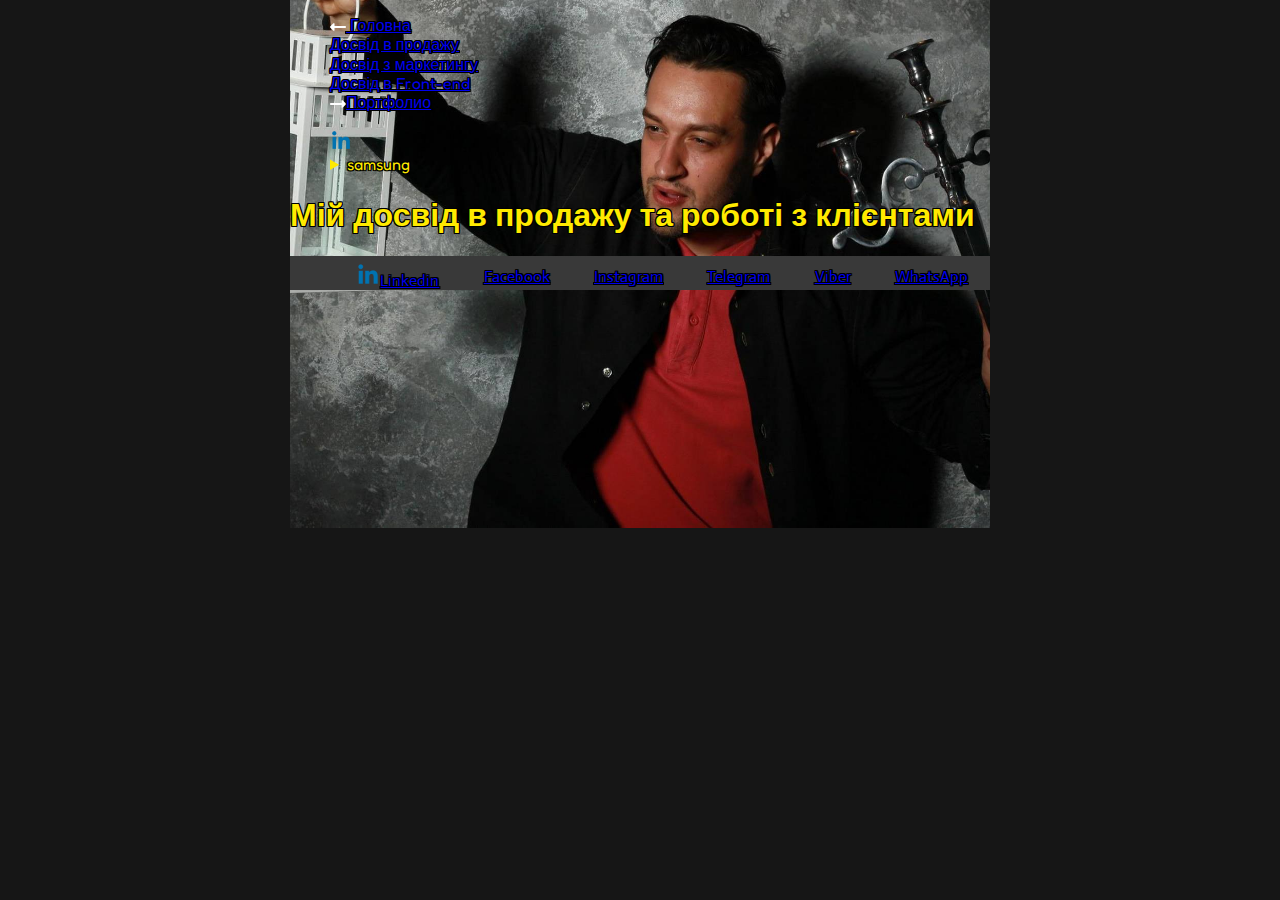
<file: ruzumemoe/experience-sell.html>
<!DOCTYPE html>
<html lang="uk">
  <head>
    <meta charset="UTF-8" />
    <meta http-equiv="X-UA-Compatible" content="IE=edge" />
    <meta name="viewport" content="width=device-width, initial-scale=1.0" />
    <title>Мій досвід в продажу та роботі з клієнтами</title>
    <meta name="Description" content="Коротко про мене, як э" />
    <link rel="stylesheet" href="./modern-normalize.css" />
    <link rel="stylesheet" href="./style.css" />
    <link rel="preconnect" href="https://fonts.googleapis.com" />
    <link rel="preconnect" href="https://fonts.gstatic.com" crossorigin />
    <link
      href="https://fonts.googleapis.com/css2?family=Actor&family=Fredoka+One&family=Kaushan+Script&display=swap"
      rel="stylesheet"
    />
  </head>
  <body>
    <header class="aboutme-header">
      <ul>
        <li>
          <a href="./index.html">
            <img
              src="./img/button-link/left-Vector.svg"
              alt="Повернутись на головну сторынку"
            />
            Головна</a
          >
        </li>
        <li><a href="./experience-sell.html">Досвід в продажу</a></li>
        <li><a href="./experience-marketing.html">Досвід з маркетингу</a></li>
        <li><a href="./experience-front-end.html">Досвід в Front-end</a></li>
        <li>
          <a href="./portfolio.html"
            ><img
              src="./img/button-link/right-Vector.svg"
              alt="перейти на Портфолио"
            />Портфолио</a
          >
        </li>
      </ul>
    </header>

    <main>
      <ul class="exp 2020-2022">
        <li>
          <img src="./img/button-link/linkidin.png" alt="" width="22" />
          <details>
            <summary>samsung</summary>
            <ul>
              <li>asd</li>
              <li>dasd</li>
              <li>asd</li>
            </ul>
          </details>
        </li>
      </ul>
      <div class="line-up"></div>
      <ul class="exp 2018-2020"></ul>
      <h1>Мій досвід в продажу та роботі з клієнтами</h1>
      <ul class="exp 2016-2018"></ul>
      <div class="line-down"></div>
      <ul class="exp 2007-2016"></ul>
    </main>

    <footer class="aboutme-footer">
      <ul class="social-link">
        <li>
          <a href=""></a>
        </li>
        <li>
          <a href="https://www.linkedin.com/in/sergey-boyko-70b5391ab/">
            <img
              src="./img/button-link/linkidin.png"
              alt="Силка на Linkedin"
              width="24"
            />Linkedin</a
          >
        </li>
        <li><a href="https://www.facebook.com/sergeyuos1">Facebook</a></li>
        <li><a href="https://www.instagram.com/sergeyuos/">Instagram</a></li>
        <li><a href="https://t.me/Sergeyutig">Telegram</a></li>
        <li><a href="viber://chat/?number=+380631458366">Viber</a></li>
        <li><a href="https://wa.me/+380631458366">WhatsApp</a></li>
      </ul>
      <address></address>
    </footer>
  </body>
</html>
</file>
<file: ruzumemoe/style.css>
/* :root  */
:root {
  --main-color-yellow: #ffea00;
  --main-color-blue: #50c0f0;
  --collor-wite: #ffffff;
  --background-color: #161616;
  --phon-email-second-color: #b9b4b4;
}

/* standart  */
html {
  box-sizing: border-box;
}
*,
*::before,
*::after {
  box-sizing: inherit;
}

body {
  margin: 0 auto;
  max-width: 700px;
  max-height: 750px;

  font-family: 'Fredoka One', cursive, sans-serif;
  font-style: normal;
  font-weight: 400;
  font-size: 16px;
  line-height: 1.21;
  background-color: var(--background-color);
  color: var(--main-color-yellow);

  text-shadow: black 1px 0px, black 1px 1px, black 0px 1px, black -1px 1px, black -1px 0px,
    black -1px -1px, black 0px -1px, black 1px -1px;
  background-color: var(--background-color);
  background-image: url(./img/i.jpg);
  background-position: 50% 50%;
  background-repeat: no-repeat;
  background-size: 700px 750px; /* 860px 900px */
  /* background-position: */
}
main {
}

li {
  list-style: none;
}
.link {
  color: var(--main-color-yellow);
  text-decoration: none;
}

footer {
  border-top: 1px dashed #393939;
  font-family: 'Actor', sans-serif;
}

main {
  margin: 0 auto;
}

/* Index-html */

.header-wrap {
  display: flex;
  align-items: center;
  /* letter-spacing: 0.12em; */
  text-transform: uppercase;
}

.header-wrap > h2 {
  font-style: normal;
  font-weight: 400;
  font-size: 16px;
  line-height: 1.21;
  color: var(--main-color-yellow);
}
.lists-leng {
  display: flex;
  align-items: center;
  text-transform: uppercase;
  padding-inline-start: 0px;
}

.list-leng {
  margin-left: 15px;
}

.lists-leng:last-child {
  color: var(--collor-wite);
}

.list-leng .en {
  color: var(--main-color-blue);
}

/* main content  */
/* hero section */
/* .hero {
  
} */

.hero-wrapper {
  display: flex;
  align-items: center;
  justify-content: space-around;
  margin-top: 35px;
}
.lists-hero-btn {
  display: flex;
  flex-direction: column;
  align-items: center;

  color: var(--main-color-blue);
  letter-spacing: 0.12em;
  text-transform: uppercase;
}

.hero-logo {
  font-family: 'Kaushan Script';
  font-style: normal;
  font-weight: 400;
  font-size: 60px;
  line-height: 108.4%;
  display: flex;
  align-items: center;

  color: var(--main-color-yellow);
}

.main-nav {
  margin-top: 290px;
  padding-left: 30px;
}

.main-nav-lists {
  letter-spacing: 0.12em;
  text-transform: uppercase;
  margin: 0 auto;
  padding: 0;
}

.nav-list:not(:last-child) {
  margin-bottom: 10px;
}

.nav-secondary-list {
  margin-top: 5px;
}

/* footer */
footer {
  font-style: normal;
  font-weight: 400;
  font-size: 16px;
  line-height: 1.21;
  color: var(--main-color-yellow);
  background-color: #393939;
}

.address-lists {
  display: flex;
  justify-content: space-around;

  margin-top: 0;
  margin-left: 150px;
  margin-bottom: 0;

  padding-bottom: 0px;

  font-style: normal;
  font-weight: 400;
  font-size: 16px;
  line-height: 1.21;
  color: var(--main-color-yellow);
}

.address-list.email {
  margin-left: 200px;
  padding-bottom: 20px;
  margin-right: 10px;
}

.phone-link,
.addres-link {
  color: var(--phon-email-second-color);
}

.contact-nav-link {
  color: var(--main-color-blue);
}

.address-list-wrap {
  display: flex;
  align-items: center;
}

#Layer_1,
#Capa_1 {
  fill: #ffea00;
}

.email-text {
  padding-left: 3px;
}

.phone-text,
.email-text {
  margin-bottom: 2px;
}

.social-link {
  display: flex;
  justify-content: space-around;
  flex-direction: row;
  align-items: center;
  flex-wrap: wrap;
  padding-left: 0;
  margin-top: 5px;
}

.name-social {
  font-size: 16px;
  line-height: 1.21;
  text-align: center;
  margin-bottom: 0;
  margin-top: 1px;
}

/* about me  */

.nav-second-footer {
  display: flex;
  flex-direction: row;
  align-items: center;
  justify-content: space-around;
  margin-left: 0;
}
</file>
